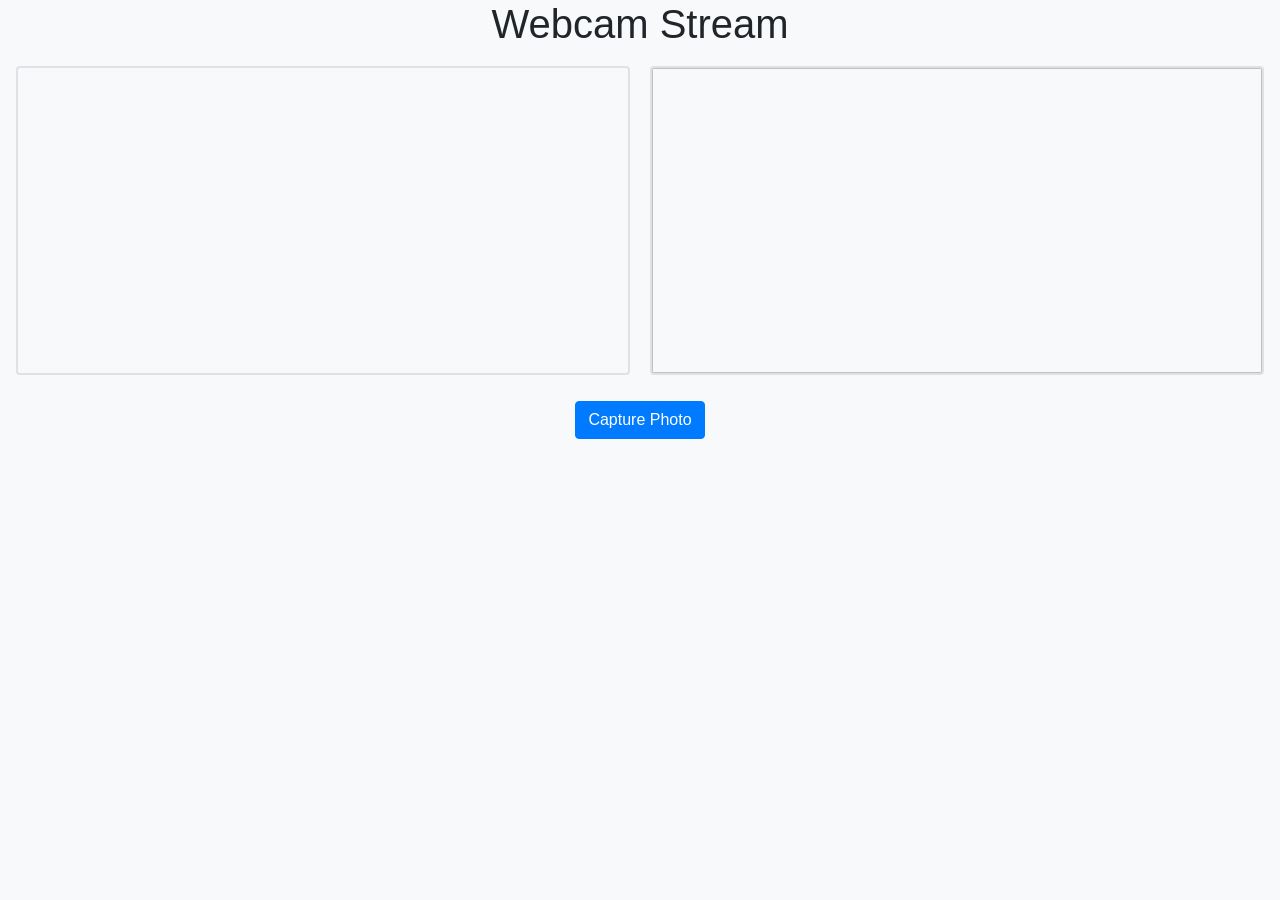
<file: templates/checkout.html>
<!DOCTYPE html>
<html lang="en">
<head>
    <meta charset="UTF-8">
    <title>Video Capture Demo</title>
    <!-- Include Bootstrap CSS -->
    <link rel="stylesheet" href="https://stackpath.bootstrapcdn.com/bootstrap/4.3.1/css/bootstrap.min.css">
    <style>
        body { 
            text-align: center; 
            background-color: #f8f9fa; /* Cool background color */
        }
        #videoElement, #processedFrame { 
            width: 48%; /* Adjust width for side-by-side view */
            border: 2px solid #dee2e6; /* Add border for better appearance */
            margin: 10px;
        }
        .video-container {
            display: flex;
            justify-content: center;
            flex-wrap: wrap;
        }
    </style>
</head>
<body>
    <h1>Webcam Stream</h1>
    <div class="video-container">
        <video autoplay="true" id="videoElement" class="rounded"></video>
        <img id="processedFrame" class="rounded" />
        <button id="captureButton" class="btn btn-primary mt-3">Capture Photo</button>
    </div>
    <script>
        var video = document.querySelector("#videoElement");

        if (navigator.mediaDevices.getUserMedia) {
            navigator.mediaDevices.getUserMedia({ video: true })
                .then(function (stream) {
                    video.srcObject = stream;
                })
                .catch(function (err0r) {
                    console.log("Something went wrong!");
                });
        }

        // Continuously capture video frames and send to Flask
        //video.addEventListener('play', () => {
            const canvas = document.createElement('canvas');
            const context = canvas.getContext('2d');

        const sendFrame = () => {
            if (!video.paused && !video.ended) {
                canvas.width = video.videoWidth;
                canvas.height = video.videoHeight;
                context.drawImage(video, 0, 0, canvas.width, canvas.height);
                
                // Convert canvas to blob and send to Flask backend
                canvas.toBlob(blob => {
                    const formData = new FormData();
                    formData.append('frame', blob);
                    formData.append('json_data', JSON.stringify({
                        file_path: '{{ file_path }}'
                    }))

                    fetch('/upload_frame', {
                        method: 'POST',
                        body: formData
                    }).then(response => response.json())
                    .then(data => {
                      console.log('Success:', data);
                      if (data.image) {
                          document.getElementById('processedFrame').src = 'data:image/jpeg;base64,' + data.image;
                      } else {
                        document.getElementById('error-message').textContent = "Failed to process the frame. Please try again.";
                      }
                    })
                    .catch((error) => {
                        console.error('Error:', error);
                        //sendFrame()
                        document.getElementById('error-message').textContent = "Failed to process the frame. Please try again.";
                    });
                }, 'image/jpeg');

                //setTimeout(sendFrame, 2000);
            }
        };
        //sendFrame();
        document.getElementById('captureButton').addEventListener('click', () => {
            sendFrame(); // First call
            //sendFrame(); // Second call
        });

        //});
    </script>
    <div id="error-message" class="text-danger mt-3"></div>
</body>
</html>
</file>
